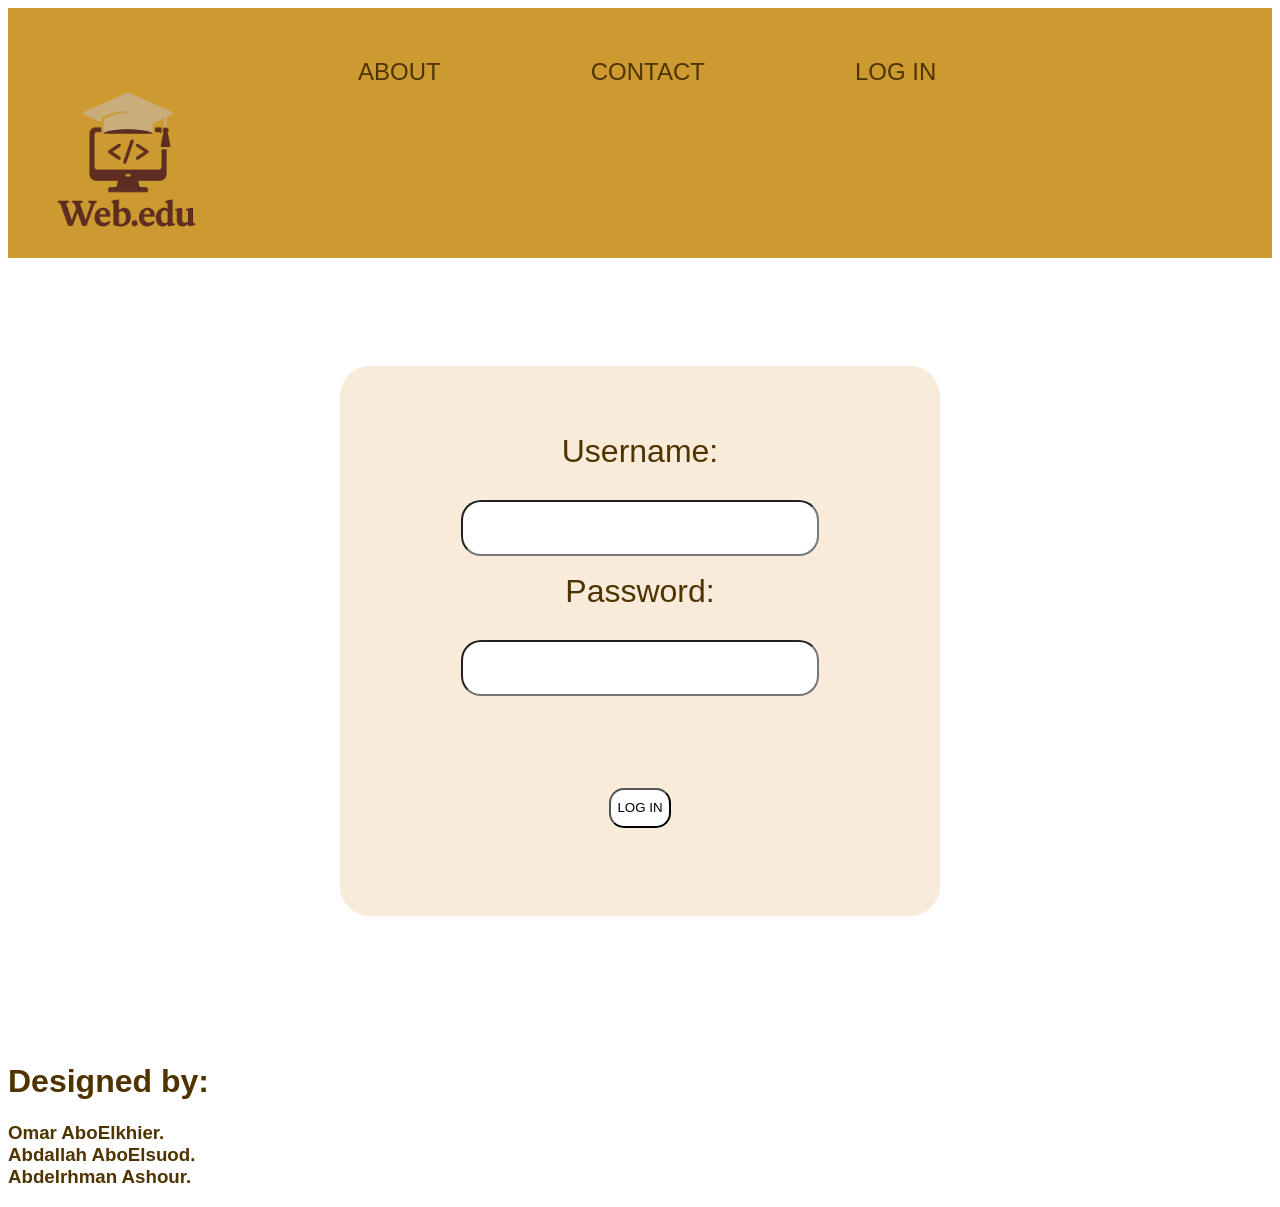
<file: index.html>
<!DOCTYPE html>

<head>
    <meta charset="UTF-8">
    <meta name="viewport" content="width=device-width, initial-scale=1.0">
    <title>Web.edu</title>
    <link rel="stylesheet" href="style.css">
</head>

<body>
    <div class="header">

        <div>
            <a class="home" href="home.html">
                <img class="img1" src="images/logo.png">
            </a>
        </div>
        <div><a class="about" href="about.html">ABOUT</a></div>
        <div><a class="contact" href="contact.html">CONTACT</a></div>
        <div><a class="login" href="index.html">LOG IN</a></div>

    </div>
    <br><br><br><br><br><br>
    <div class="logon">
        <form action="home.html" method="post">
            <label for="username">Username:</label><br>
            <input type="text" id="username" name="username" required><br>
            <label for="password">Password:</label><br>
            <input type="password" id="password" name="password">
            <br><br>
            <input type="submit" value="LOG IN">
        </form>
    </div>
    <br><br><br><br><br><br><br>
    <div class="n">
        <h1>Designed by:</h1>
        <h3>Omar AboElkhier.<br>Abdallah AboElsuod.<br>Abdelrhman Ashour.</h3>
    </div>
</body>

</html>
</file>
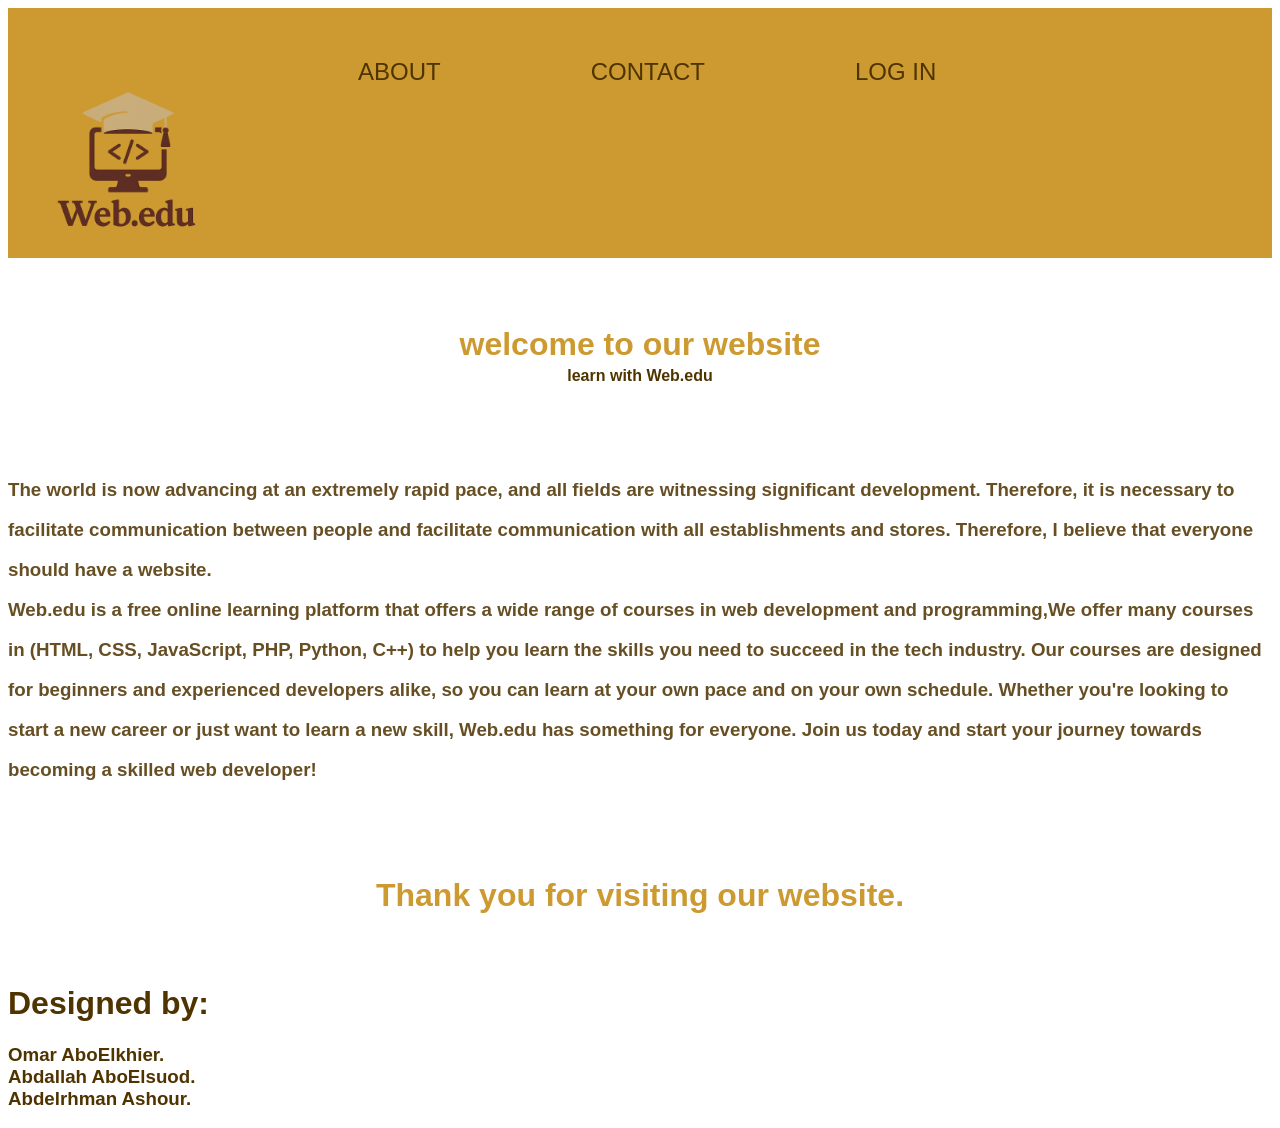
<file: about.html>
<!DOCTYPE html>

<head>
    <meta charset="UTF-8">
    <meta name="viewport" content="width=device-width, initial-scale=1.0">
    <title>Web.edu</title>
    <link rel="stylesheet" href="style.css">
</head>

<body>
    <div class="header">
        <div>
            <a class="home" href="home.html">
                <img class="img1" src="images/logo.png">
            </a>
        </div>
        <div><a class="about" href="about.html">ABOUT</a></div>
        <div><a class="contact" href="contact.html">CONTACT</a></div>
        <div><a class="login" href="index.html">LOG IN</a></div>
    </div>
    <br><br><br>
    <div class="d1">
        <h1>
            <p class="p1">welcome to our website</p>
        </h1>
        <h4>
            <p class="p5">learn with Web.edu</p>
        </h4>
    </div>
    <br><br><br>
    <h3>
        <p class="p3">
            The world is now advancing at an extremely rapid pace, and all fields are witnessing significant
            development. Therefore, it is necessary to facilitate communication between people and facilitate
            communication with all establishments and stores. Therefore, I believe that everyone should have a
            website.<br>Web.edu is a free online learning platform that offers a wide range of courses in web
            development and programming,We offer many courses in (HTML, CSS, JavaScript, PHP, Python, C++) to help you
            learn the skills you need to succeed in the tech industry. Our courses are designed for beginners and
            experienced developers alike, so you can learn at your own pace and on your own schedule. Whether you're
            looking to start a new career or just want to learn a new skill, Web.edu has something for everyone. Join us
            today and start your journey towards becoming a skilled web developer!
        </p>
    </h3>
    <br><br>
    <h1>
        <p class="p1">Thank you for visiting our website.</p>
    </h1>
    <br>
    <div class="n">
        <h1>Designed by:</h1>
        <h3>Omar AboElkhier.<br>Abdallah AboElsuod.<br>Abdelrhman Ashour.</h3>
    </div>
</body>

</html>
</file>
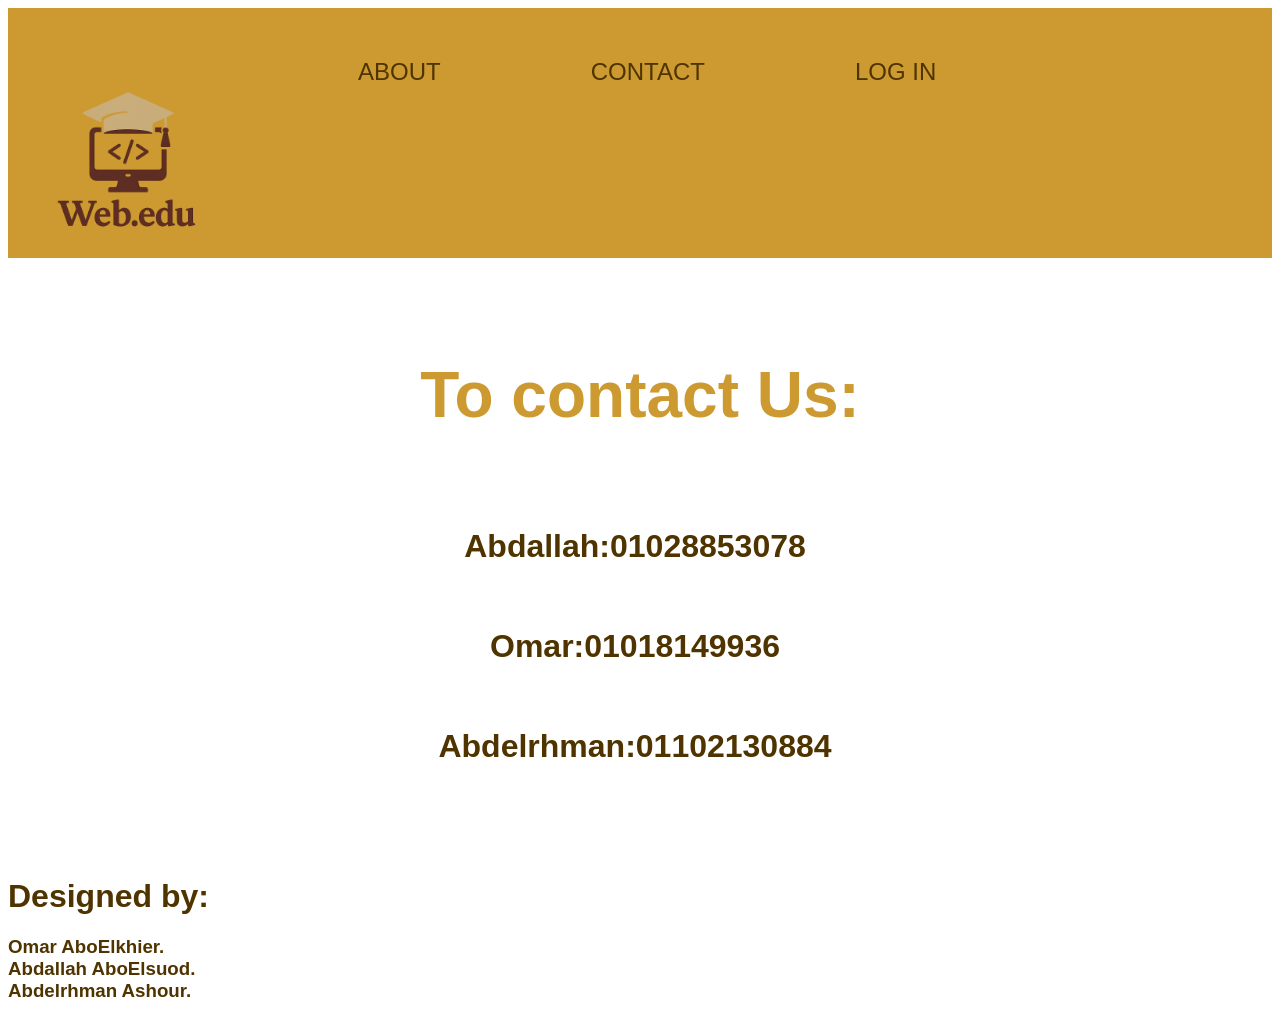
<file: contact.html>
<!DOCTYPE html>

<head>
    <meta charset="UTF-8">
    <meta name="viewport" content="width=device-width, initial-scale=1.0">
    <title>Web.edu</title>
    <link rel="stylesheet" href="style.css">
</head>

<body>
    <div class="header">

        <div>
            <a class="home" href="home.html">
                <img class="img1" src="images/logo.png">
            </a>
        </div>
        <div><a class="about" href="about.html">ABOUT</a></div>
        <div><a class="contact" href="contact.html">CONTACT</a></div>
        <div><a class="login" href="index.html">LOG IN</a></div>
    </div>
    <br><br>
    <div class="social">
        <h1>
            <p class="p1">To contact Us:</p>
        </h1>
       
                <ul>
                        <h4 class="l">
                         <li>   Abdallah:01028853078</li>
                         <li>   Omar:01018149936 </li>                 
                         <li>   Abdelrhman:01102130884</li>
                        </h4>
                </ul>
                    </pre>
    </div>
    <br>
    <div class="n">
        <h1>Designed by:</h1>
        <h3>Omar AboElkhier.<br>Abdallah AboElsuod.<br>Abdelrhman Ashour.</h3>
    </div>
</body>

</html>
</file>
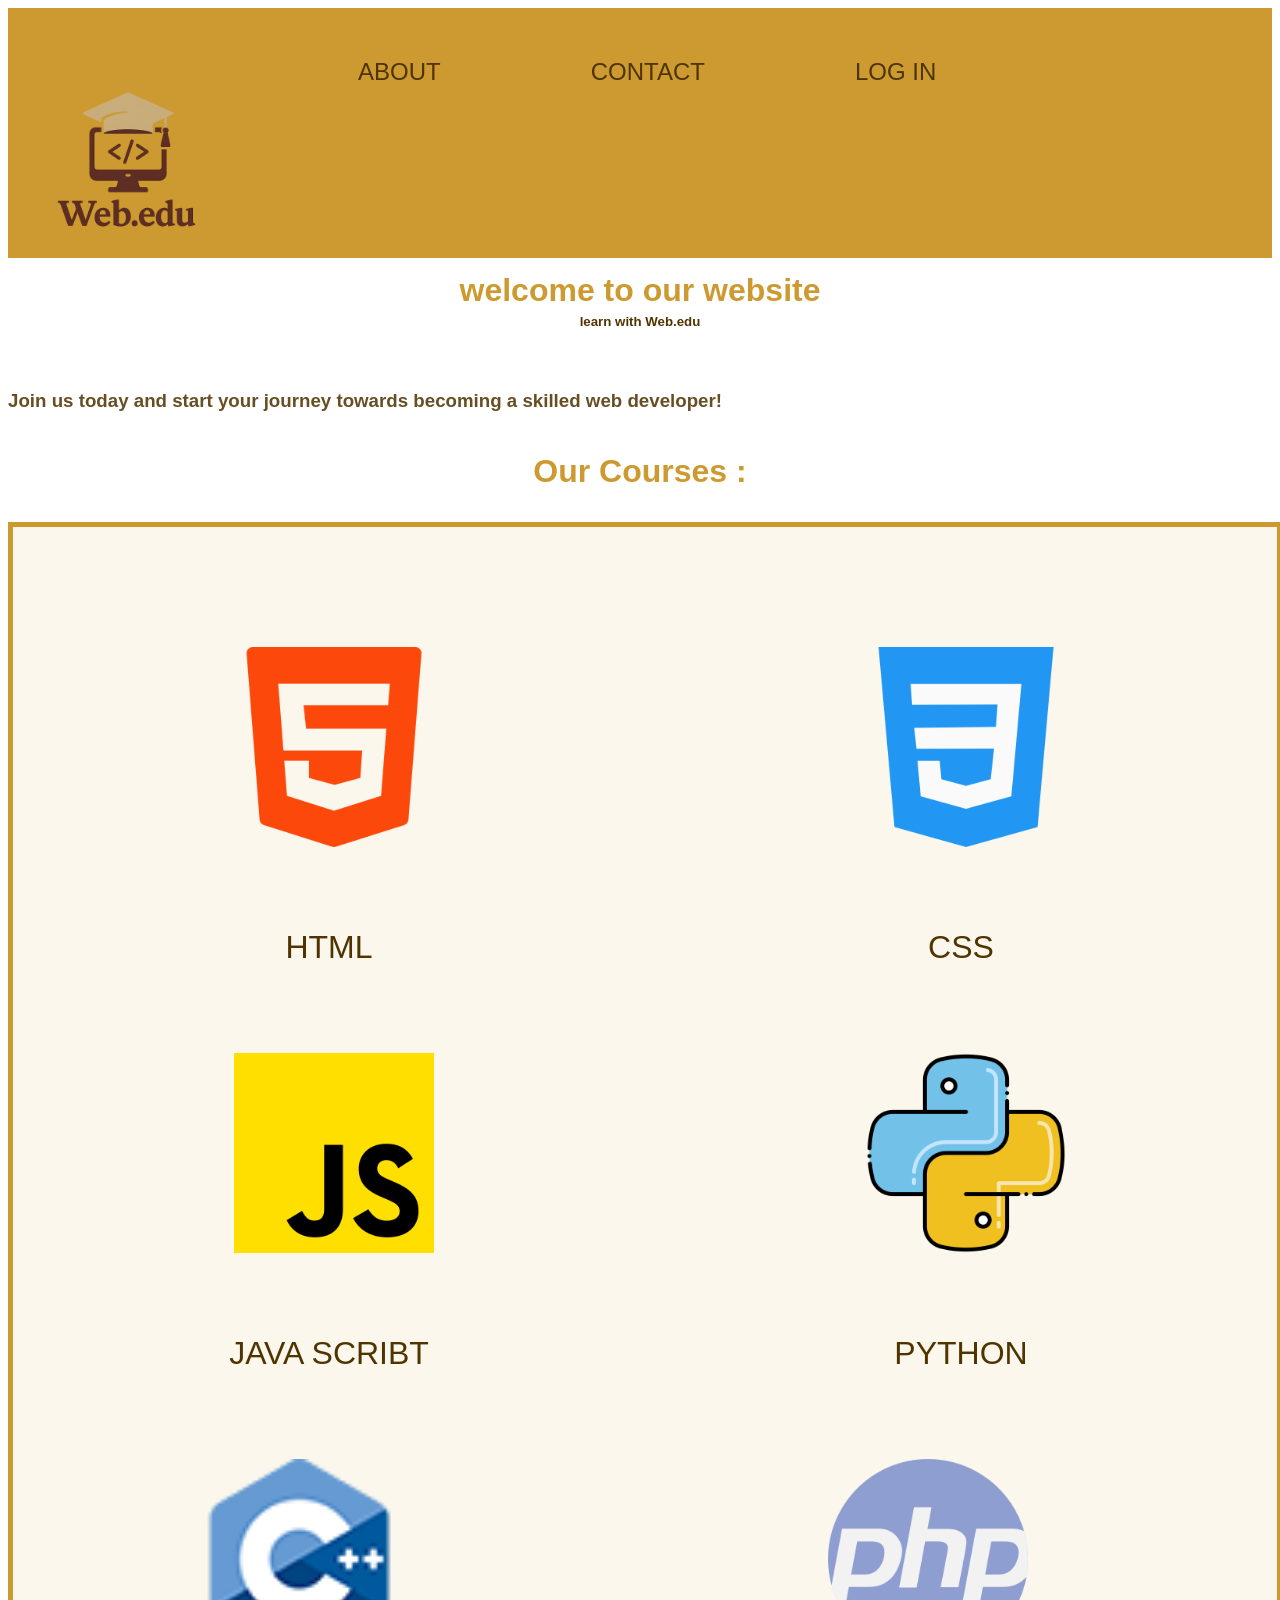
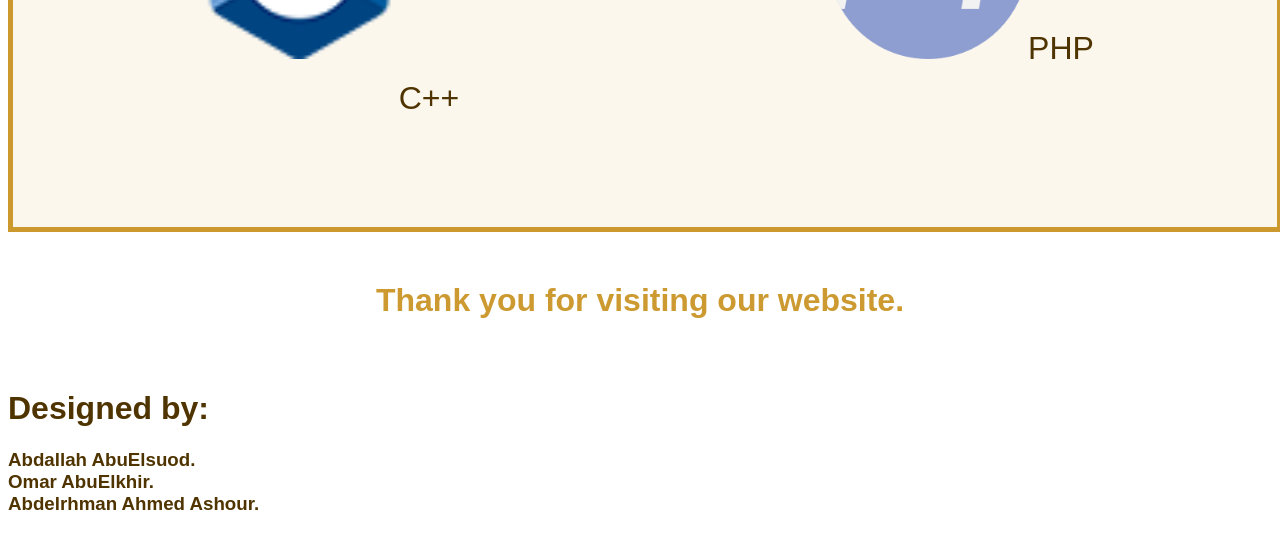
<file: home.html>
<!DOCTYPE html>

<head>
  <meta charset="UTF-8">
  <meta name="viewport" content="width=device-width, initial-scale=1.0">
  <title>Web.edu</title>
  <link rel="stylesheet" href="style.css">
</head>

<body>
  <div class="header">
    <div>
      <a class="home" href="home.html">
        <img class="img1" src="images/logo.png">
      </a>
    </div>
    <div><a class="about" href="about.html">ABOUT</a></div>
    <div><a class="contact" href="contact.html">CONTACT</a></div>
    <div><a class="login" href="index.html">LOG IN</a></div>
  </div>
  <div class="d1">
    <h1>
      <p class="p1">welcome to our website</p>
    </h1>
    <h5>
      <p class="p5">learn with Web.edu</p>
    </h5>
  </div>
  <br>
  <h3>
    <p class="p3">Join us today and start your journey towards becoming a skilled web developer!</p>
  </h3>
  <h1>
    <p class="p2">Our Courses :
  </h1>
  <div class="courses"><span>
      <div><a class="a" href="https://www.w3schools.com/html/default.asp">
          <img class="img2" src="images/html.png"><span>HTML</span></a></div>
      <div><a class="a" href="https://www.w3schools.com/css/default.asp">
          <img class="img3" src="images/css.png"><span>CSS</span></a></div>
      <div><a class="a" href="https://www.w3schools.com/js/default.asp">
          <img class="img4" src="images/javascript.png"><span>JAVA SCRIBT</span></a></div>
      <div><a class="a" href="https://www.w3schools.com/python/default.asp">
          <img class="img6" src="images/python.png"><span>PYTHON</span></a></div>
      <div><a class="a" href="https://www.w3schools.com/cpp/default.asp">
          <img class="img7" src="images/c++.png" alt="C++"><span>C++</span></a></div>
      <div><a class="a" href="https://www.w3schools.com/php/default.asp">
          <img class="img5" src="images/php.png"><span>PHP</span></a></div>
    </span>
  </div>
  </div>
  <br>
  <h1>
    <p class="p1">Thank you for visiting our website.</p>
  </h1><br>
  <div class="n">
    <h1>Designed by:</h1>
    <h3>Abdallah AbuElsuod.<br>Omar AbuElkhir.<br>Abdelrhman Ahmed Ashour.</h3>
  </div>
</body>

</html>
</file>
<file: style.css>
.p1 {
    color: #c68e17e3;
    font-family: sans-serif;
    text-align: center;
}
.p2 {
    color: #c68e17e3;
    font-family: sans-serif;
    text-align: center;
}

.p3 {
    color: #4f3300dc;
    font-family: sans-serif;
    text-align: left;
    line-height: 40px;
}

.p5 {
    color: #4f3400;
    font-family: sans-serif;
    text-align: center;
}

.n {
    color: #4f3400;
    font-family: sans-serif;
}

input[type="text"] {

    background-color: rgb(255, 255, 255);
    font-family: sans-serif;
    width: 350px;
    height: 50px;
    border-radius: 20px;
}

input[type="password"] {
    background-color: rgb(255, 255, 255);
    font-family: sans-serif;
    width: 350px;
    height: 50px;
    border-radius: 20px;
}

input[type="submit"] {
    background-color: #c68e1713;
    background-color: rgb(255, 255, 255);
    font-family: sans-serif;
    width: px200;
    height: 40px;
    border-radius: 15px;
}

.header {
    height: 250px;
    width: auto;
    background-color: #c68e17e3;
    padding: center;
    text-align: center;
    display: block;
}

.header div {
    float: left;
    font-family: sans-serif;
    margin-right: 150px;
    margin-top: 50px;
}

.img1 {
    height: 200px;
    width: 200px;
    border-radius: 50%;
    display: block;
    padding-left: 10%;
}

.d1 {
    line-height: 0px;
}

.img2 {
    height: 200px;
    width: 200px;
    display: block;
    padding-left: 35%;
    padding-top: 120px;
}

.img3 {
    height: 200px;
    width: 200px;
    padding-left: 35%;
    padding-top: 120px;
    display: block;
}

.img4 {
    height: 200px;
    width: 200px;
    display: block;
    padding-left: 35%;
}

.img5 {
    height: 200px;
    width: 200px
}

.img6 {
    height: 200px;
    width: 200px;
    display: block;
    padding-left: 35%;
    border-radius: 25%;
}

.img7 {
    height: 200px;
    width: 200px;
    padding-bottom: 50px;
    padding-left: %;
    border-radius: 25%;
}

.courses {
    width: 100%;
    background-color: white (93.75% 0 -0.01);
    border: 5px #c68e17e3 solid;
    background-color: #c68e1713;
    height: 1300px;
    display: block;
    text-align: center;
}

.courses div {
    float: left;
    width: 50%;
    line-height: 200px;
}

.about {
    width: 100%;
    background-color: white (93.75% 0 -0.01);
    color: #4f3400;
    font-size: large;
    text-decoration: none;
    font-family: sans-serif;
    font-size: x-large;
}

.contact {
    width: 100%;
    background-color: white (93.75% 0 -0.01);
    color: #4f3400;
    font-size: large;
    text-decoration: none;
    font-family: sans-serif;
    font-size: x-large;
}

.login {
    width: 100%;
    background-color: white (93.75% 0 -0.01);
    color: #4f3400;
    font-size: large;
    text-decoration: none;
    font-family: sans-serif;
    font-size: x-large;
}

.home {
    color: #4f3400;
    font-family: sans-serif;
    text-align: center;
    font-size: xx-large;
    font-weight: 10px;
    text-decoration: none;
    display-hidden: none;
}

.a {
    color: #4f3400;
    font-family: sans-serif;
    text-decoration: none;
    font-size: xx-large;
}

.logon {
    color: #4f3400;
    font-family: sans-serif;
    font-size: xx-large;
    text-align: center;
    height: 500px;
    background-color: rgb(248, 235, 217);
    width: 600px;
    display: block;
    margin: auto;
    padding-top: 50px;
    line-height: 70px;
    border-radius: 30px;
}

.social {
    text-decoration: none;
    display: block;
    font-size: xx-large;
    font-family: sans-serif;
    line-height: 1500x;
    width: 100%;
}

.social div {
    margin-left: 175px;
    width: 50%;
    
    font-size: xx-large;
    font-family: sans-serif;
    text-decoration: none;
    display: block;
    height: 400px;
}

.l {
    color: #4f3400;
    font-family: sans-serif;
    text-align: center;
    font-size: xx-large;
    text-decoration: none;
    margin-right: 50px;
    text-align: center;
    line-height: 100px;
    list-style: none;
}
</file>
